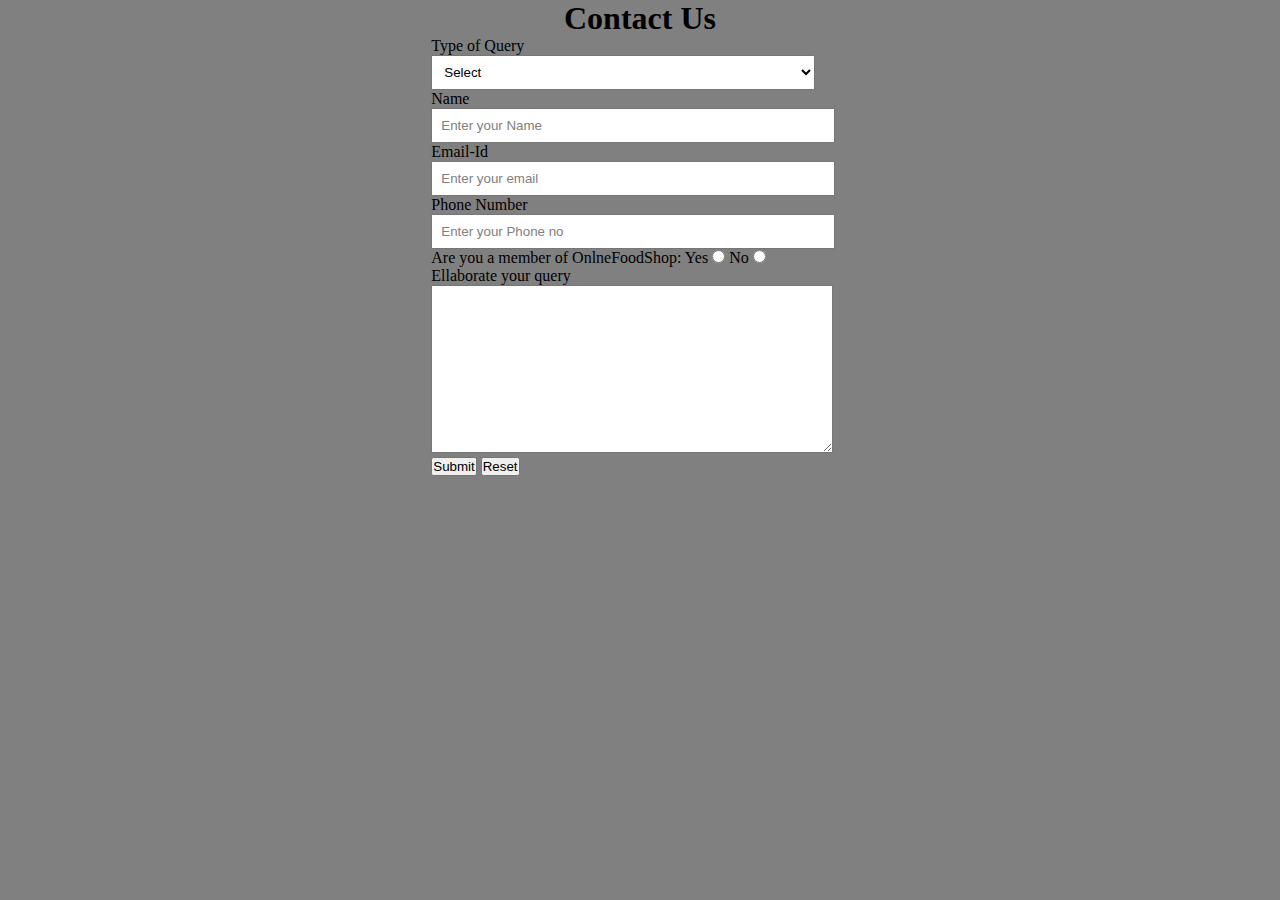
<file: contact.html>
<!DOCTYPE html>
<html lang="en">
  <head>
    <meta charset="UTF-8" />
    <meta name="viewport" content="width=device-width, initial-scale=1.0" />
    <title>Contact Page</title>
    <link rel="stylesheet" href="style.css" />
  </head>
  <body>
    <div id="ContactUs">
      <h1>Contact Us</h1>
      <form action="#">
        <div class="form-shape">
          <label for="query"> Type of Query </label>
          <select name="myQuery" id="query">
            <option value="sel" selected>Select</option>
            <option value="ord">Order related Issues</option>
            <option value="Site">Site related Issues</option>
            <option value="fed">Complaint related Issues</option>
            <option value="others">Others</option>
          </select>
        </div>
        <div class="form-shape">
          <label for="name">Name</label>
          <input
            type="text"
            name="myName"
            id="name"
            placeholder="Enter your Name"
          />
        </div>
        <div class="form-shape">
          <label for="email">Email-Id</label>
          <input
            type="email"
            name="myEmail"
            id="email"
            placeholder="Enter your email"
          />
        </div>
        <div class="form-shape">
          <label for="pho">Phone Number</label>
          <input
            type="phone"
            name="myPhone"
            id="pho"
            placeholder="Enter your Phone no"
          />
        </div>
        <div id="radio">
          Are you a member of OnlneFoodShop: Yes
          <input type="radio" name="eligible" /> No
          <input type="radio" name="eligible" />
        </div>
        <div class="form-shape">
          <label for="message"> Ellaborate your query </label>
          <textarea name="mesg" id="message" cols="30" rows="10"> </textarea>
        </div>
        <input type="submit" value="Submit" />
        <input type="reset" value="Reset" />
      </form>
    </div>
  </body>
</html>
</file>
<file: style.css>
*{
    margin: 0px;
    padding: 0px;
}
header{
    background: rgb(216, 145, 145);
}
#top{
    color:rgb(245, 10, 10);
    text-align:center;
    font-size:46px;
    font-family: 'Ubuntu Mono', monospace;
}
#top1{
    text-align: center;
    color: black;
    font-size: 21px;
    font-family: 'Ubuntu Mono', monospace;
}
#navbar img{
    display: block;
    width: 50px;
    height: 50px;
    margin: auto;
    margin-bottom: 3px;
}
#navbar{
    display: flex;
    flex-direction: column;
    background-color: grey;
    height: 14vh;
    width: 100vw;
    font-family: 'Ubuntu Mono', monospace;
    margin-top:10px;
   border: 2px solid black;
   border-radius:15px;
}
#navcontent{
    display: flex;
    justify-content: center;
}
ul li{
    list-style: none;
    margin: 15px;
    border-radius: 20px;
}
ul li a{
    padding: 1px;
    color:white;
    text-decoration: none;
    border-radius:10px;
}
ul li a:hover{
    background-color: aqua;
    border-radius: 8px;
}
#container1{
    position: relative;
    display: flex;
    flex-direction: column;
    align-items: center;
    width: 100vw;
    height:63vh;
}
#container1::before{
    content:'';
    background: url("./hero.jpg") no-repeat center center/cover;
    width: 100vw;
    height:59vh;
    position: absolute;
    top:0px;
    left: 0px;
    font-family: 'Ubuntu Mono', monospace;
    margin-right:45px;
    font-weight: bold;
    z-index: -1;
    opacity: 0.89;
    border: 2px solid black;
    border-bottom-left-radius: 100px;
}
#row1{
    color: black;
     font-weight:bold;
     font-size: 2rem;
     text-align: center;
     margin-top: 35px;
 }
 .btn{
    margin-top:15px;
    border: 3px solid antiquewhite;
    border-radius:8px;
    background-color:aqua;
    font-size:20px;
    font-weight: bold;
    font-family: 'Ubuntu Mono', monospace;
 }
 .btn:hover{
    cursor: pointer;
    background-color: lightpink;
 }
 #container3{
    display: flex;
    justify-content: space-evenly;
 }
 #row2{
    width:24vw;
    height:21vh;
    box-shadow: 2px 7px 16px 19px;
     margin-top:51px;
     margin-bottom: 51px;
     display: flex;
    justify-content: center;
     align-items: flex-end;
     position: relative;
     margin-right: 38px;
     border-radius: 40px;
}
#row2::before{
    content: '';
    background: url('2.jpg') no-repeat center center/cover;
    position: absolute;
    top: 0px;
    left:0px;
    width: 24vw;
    height:21vh;
    z-index: -1;
    border-radius: 40px;
}
#row3{
    position: relative;
    width: 24vw;
    height:21vh;
    display: flex;
    justify-content: center;
     align-items: flex-end;
     box-shadow: 2px 7px 16px 19px;
     margin-top:51px;
     margin-bottom: 51px;
     
     margin-left: 38px;
     border-radius: 40px;
}
#row3::before{
    content: '';
    background: url('8.jpg') no-repeat center center/cover;
    position: absolute;
    top:0px;
    left:0px;
    width: 24vw;
    height:21vh;
    z-index: -1;
    border-radius: 40px;
}
#top3{
    text-align: center;
    color:aqua;
    font-family: 'Ubuntu Mono', monospace;
}
#container4{
    display: grid;
    grid-template-columns: repeat(auto-fit, minmax(350px, 1fr));
    margin: 41px;
}  
#row4{
    width: 29vw;
    height: 360px;
    border: 2px solid whitesmoke;
    background:url('4.jpg') no-repeat center center/cover; 
    display: flex;
    justify-content:center;
    align-items:flex-end;
    border-radius: 15px;
}
#row5{
    width: 29vw;
    height: 360px;
    border: 2px solid whitesmoke;
    background:url('5.jpg') no-repeat center center/cover;
    display: flex;
    justify-content:center;
    align-items:flex-end;
    border-radius: 15px;
}
#row6{
    width: 30vw;
    height: 360px;
    border: 2px solid whitesmoke;
    background:url('6.jpg') no-repeat center center/cover;
    display: flex;
    justify-content:center;
    align-items:flex-end;
    border-radius: 15px;
}
footer{
    text-align: center;
    background-color: gray;
    height: 10vh;
}

/* CONTACT */
#ContactUs{
    width:100vw;
    height:100vh;
    display:flex;
    flex-direction: column;
    align-items: center;
    background-color: gray;
}
.form-shape input, .form-shape select, .form-shape textarea{
   width: 92%;
   padding: 0.5rem;
}
/*Changing the color of placeholder*/
::placeholder{                  
    color:gray;
}
/*Making the webpage responsive using media queries*/
@media only screen and (max-width:1131px){
    #row4{
        width: 42vw;
    }
    #row5{
        width:45vw;
    }
    #row6{
        margin-top: 20px;
        width:90vw;
    }
}
@media only screen and (min-width:600px) and (max-width:781px)
{
    #row4{
        width:84vw;
        margin: auto;
        margin-left: 22px;
    }
    #row5{
        
        width:84vw;
        margin: auto;
        margin-top: 20px;
        margin-left: 22px;
    }
    #row6{
        width:84vw;
        margin: auto;
        margin-top: 20px;
        margin-left: 22px;
    }
}
@media only screen and (max-width:600px){
    #row4{
        width:78vw;
        margin: auto;
        margin-left: 3px;
    }
    #row5{
        
        width:78vw;
        margin: auto;
        margin-top: 20px;
        margin-left: 3px;
    }
    #row6{
        width:78vw;
        margin: auto;
        margin-top: 20px;
        margin-left: 3px;
    }
}
@media only screen and (min-height:1000px){
    #navbar{
        height:10vh;
    }
    #container1::before{
        height:39vh;
    }
    #container1{
        height:44vh
    }
}
</file>
